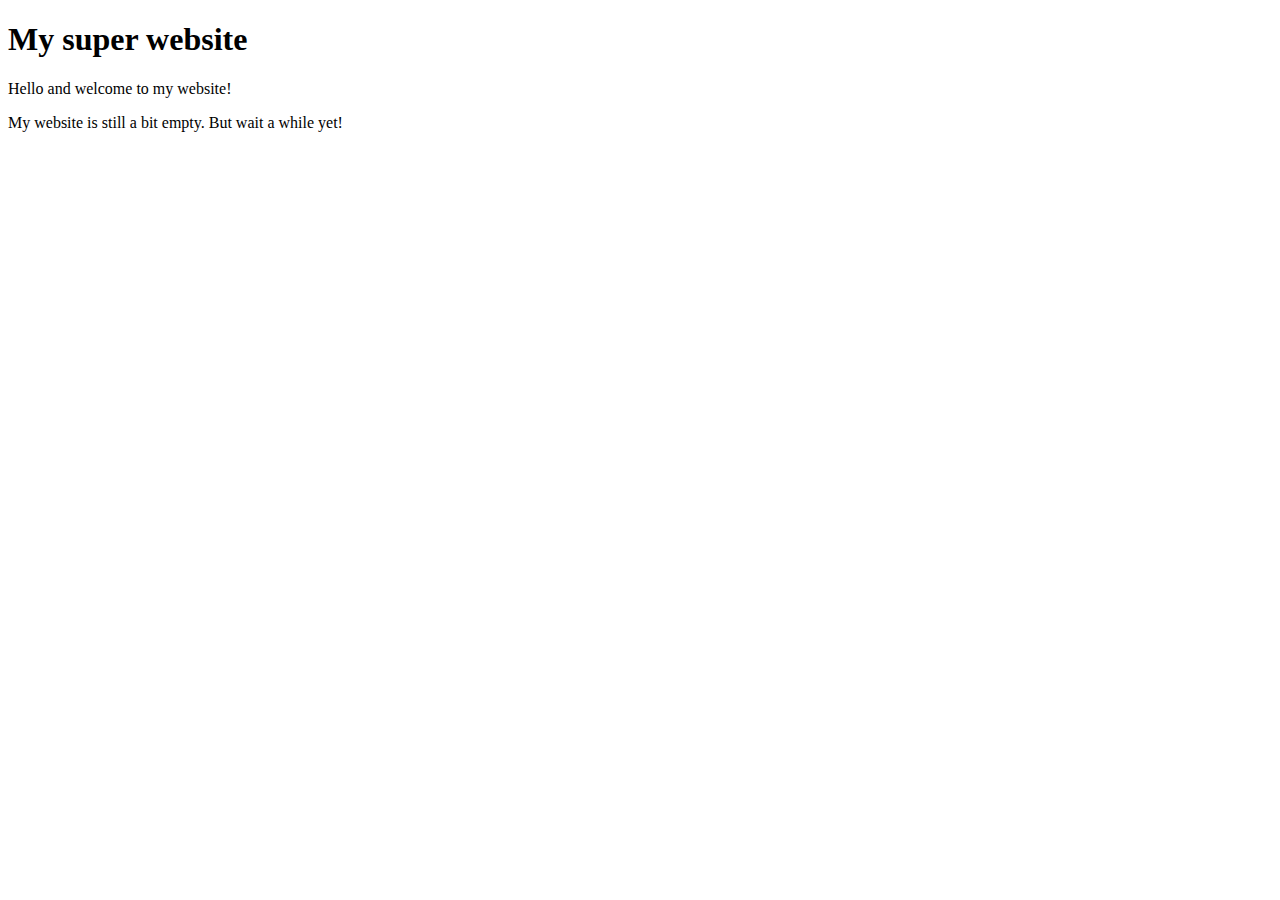
<file: Introduction-to-HTML-Exercise/L1_01_My-First-Page/Solution/index.html>
<!DOCTYPE html>
<html lang="en">
<head>
    <meta charset="UTF-8">
    <meta http-equiv="X-UA-Compatible" content="IE=edge">
    <meta name="viewport" content="width=device-width, initial-scale=1.0">
    <title>My First Page</title>
</head>
<body>
    <h1>My super website</h1>
    <p>Hello and welcome to my website!</p>
    <p>My website is still a bit empty. But wait a while yet!</p>
</body>
</html>
</file>
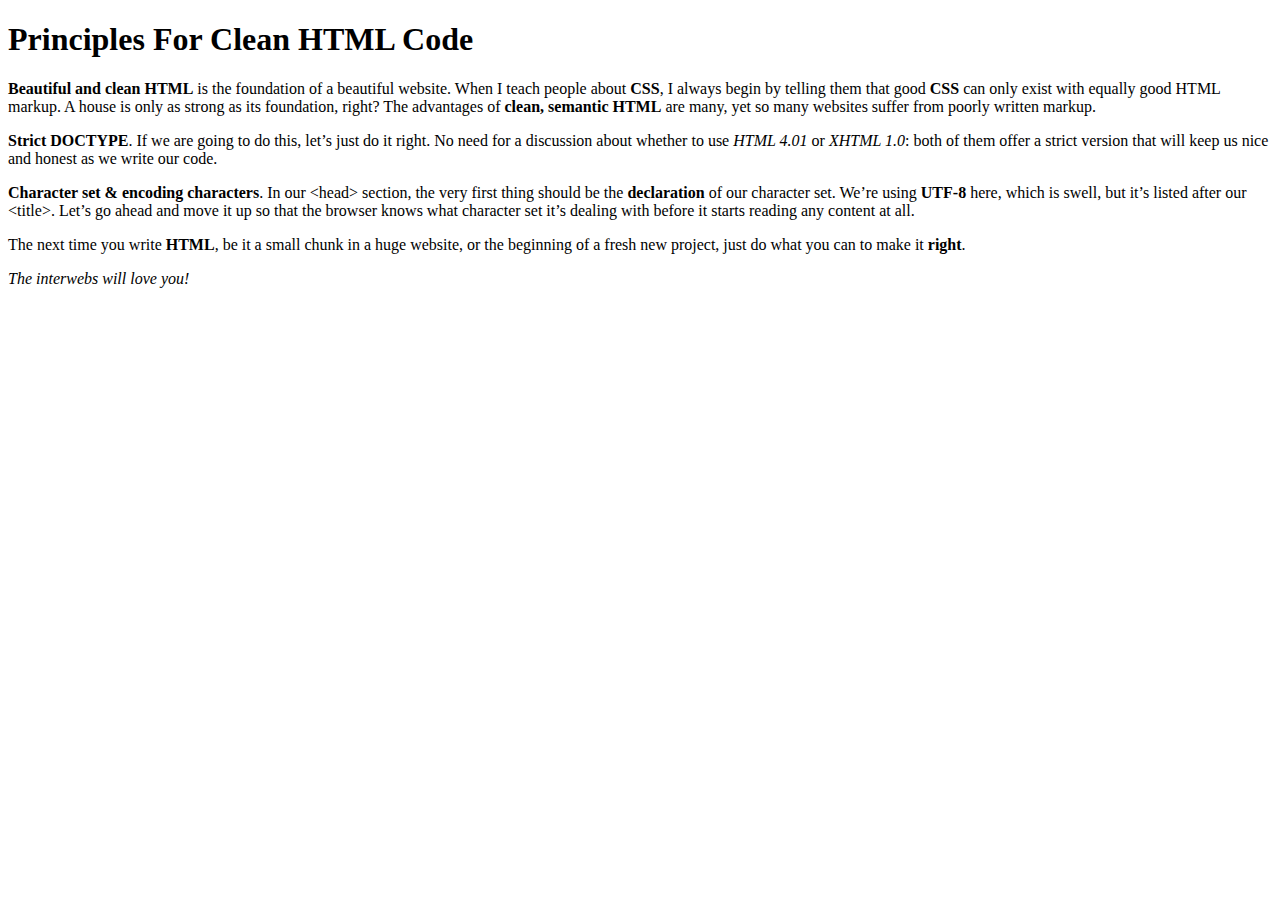
<file: Introduction-to-HTML-Exercise/L1_02_Paragraphs/Solution/index.html>
<!DOCTYPE html>
<html lang="en">
<head>
    <meta charset="UTF-8">
    <meta http-equiv="X-UA-Compatible" content="IE=edge">
    <meta name="viewport" content="width=device-width, initial-scale=1.0">
    <title>Paragraphs</title>
</head>
<body>
   <h1>Principles For Clean HTML Code</h1>
   <p><strong>Beautiful and clean HTML</strong> is the foundation of a beautiful website. When I teach people about <strong>CSS</strong>, I always begin by telling them that good <strong>CSS</strong> can only exist with equally good HTML markup. A house is only as strong as its foundation, right? The advantages of <strong>clean, semantic HTML</strong> are many, yet so many websites suffer from poorly written markup.
</p>
   <p><strong>Strict DOCTYPE</strong>. If we are going to do this, let’s just do it right. No need for a discussion about whether to use <em>HTML 4.01</em> or <em>XHTML 1.0</em>: both of them offer a strict version that will keep us nice and honest as we write our code.
</p>
   <p><strong>Character set & encoding characters</strong>. In our &lthead&gt section, the very first thing should be the <strong>declaration</strong> of our character set. We’re using <strong>UTF-8</strong> here, which is swell, but it’s listed after our &lttitle&gt. Let’s go ahead and move it up so that the browser knows what character set it’s dealing with before it starts reading any content at all.
</p>
   <p>The next time you write <strong>HTML</strong>, be it a small chunk in a huge website, or the beginning of a fresh new project, just do what you can to make it <strong>right</strong>.
</p>
   <p><em>The interwebs will love you!</em></p>
</body>
</html>
</file>
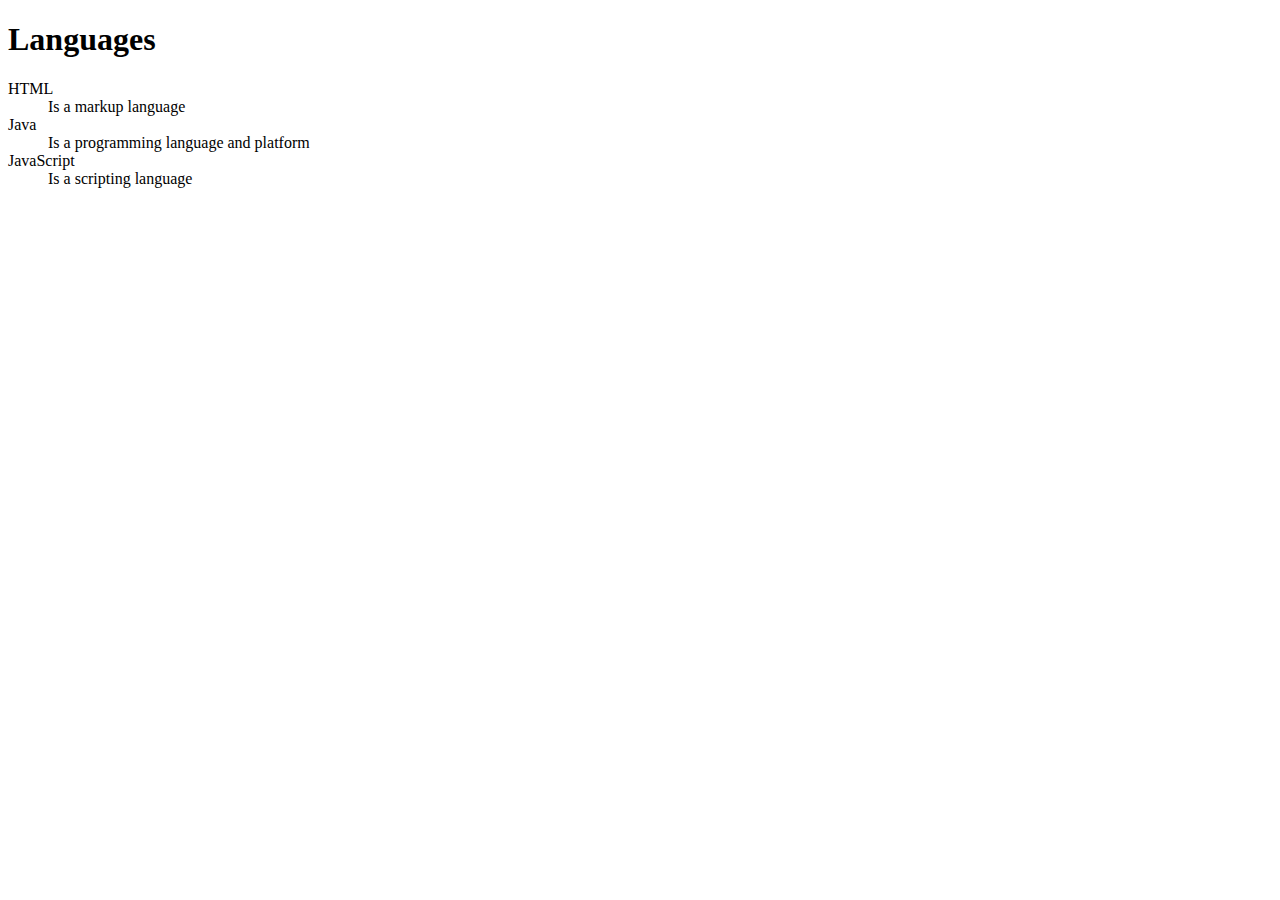
<file: Introduction-to-HTML-Exercise/L1_03_Description-List/Solution/index.html>
<!DOCTYPE html>
<html lang="en">
<head>
    <meta charset="UTF-8">
    <meta http-equiv="X-UA-Compatible" content="IE=edge">
    <meta name="viewport" content="width=device-width, initial-scale=1.0">
    <title>Description List</title>
</head>
<body>
    <h1>Languages</h1>
    <dl>
        <dt>HTML</dt>
        <dd>Is a markup language</dd>
        <dt>Java</dt>
        <dd>Is a programming language and platform</dd>
        <dt>JavaScript</dt>
        <dd>Is a scripting language</dd>
    </dl>
</body>
</html>
</file>
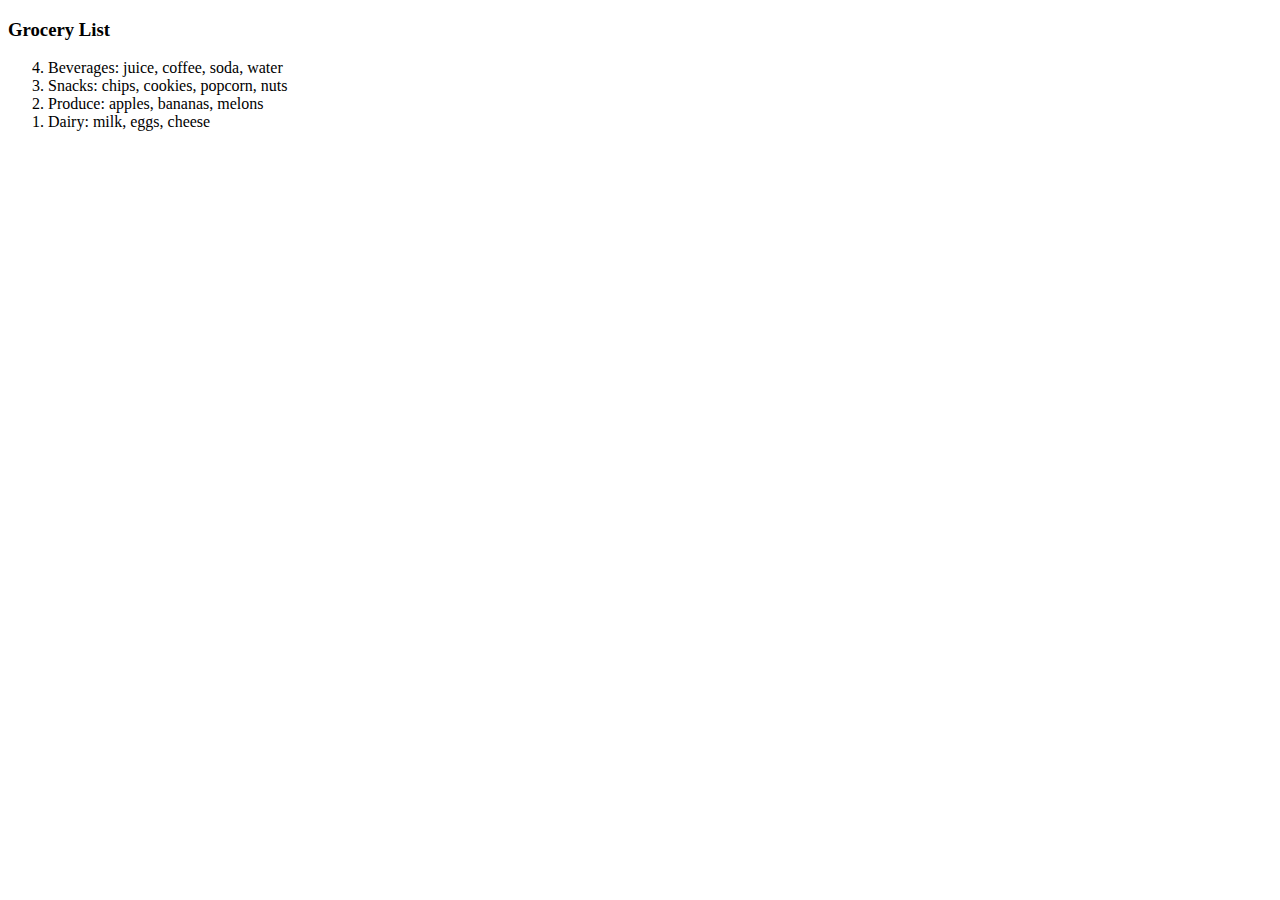
<file: Introduction-to-HTML-Exercise/L1_04_Reversed-List/Solution/index.html>
<!DOCTYPE html>
<html lang="en">
<head>
    <meta charset="UTF-8">
    <meta http-equiv="X-UA-Compatible" content="IE=edge">
    <meta name="viewport" content="width=device-width, initial-scale=1.0">
    <title>Reversed List</title>
</head>
<body>
    <h3>Grocery List</h3>
    <ol reversed>
        <li>Beverages: juice, coffee, soda, water</li>
        <li>Snacks: chips, cookies, popcorn, nuts</li>
        <li>Produce: apples, bananas, melons</li>
        <li>Dairy: milk, eggs, cheese</li>
    </ol>
</body>
</html>
</file>
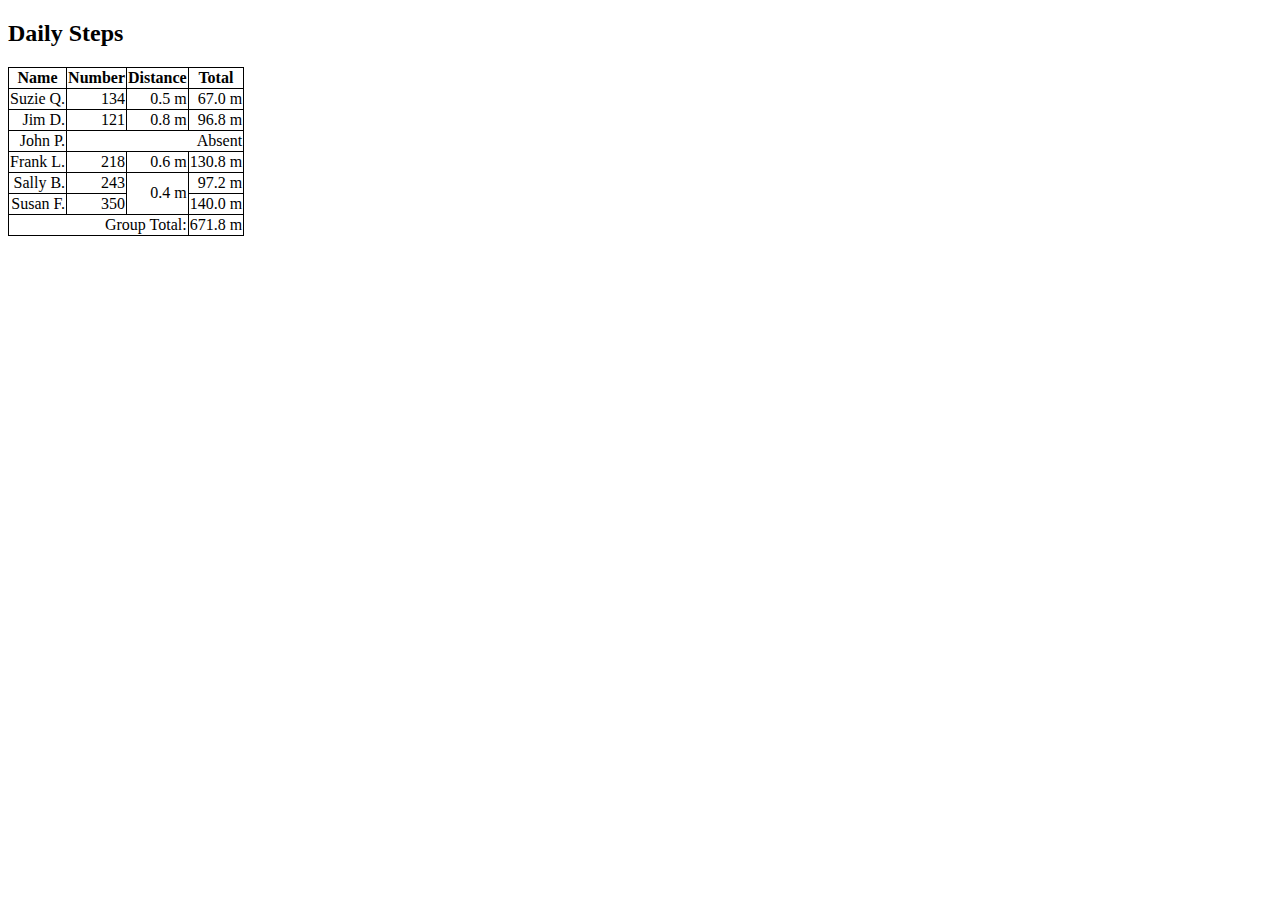
<file: Introduction-to-HTML-Exercise/L1_05_Table/Solution/index.html>
<!DOCTYPE html>
<html lang="en">
<head>
    <meta charset="UTF-8">
    <meta http-equiv="X-UA-Compatible" content="IE=edge">
    <meta name="viewport" content="width=device-width, initial-scale=1.0">
    <link rel="stylesheet" href="style.css">
    <title>Table</title>
</head>
<body>
    <h2>Daily Steps</h2>
    <table>
        <thead>
            <th>Name</th>
            <th>Number</th>
            <th>Distance</th>
            <th>Total</th>
        </thead>
        <tbody>
            <tr>
                <td>Suzie Q.</td>
                <td>134</td>
                <td>0.5 m</td>
                <td>67.0 m</td>
            </tr>
            <tr>
                <td>Jim D.</td>
                <td>121</td>
                <td>0.8 m</td>
                <td>96.8 m</td>
            </tr>
            <tr>
                <td>John P.</td>
                <td colspan="3">Absent</td>
            </tr>
            <tr>
                <td>Frank L.</td>
                <td>218</td>
                <td>0.6 m</td>
                <td>130.8 m</td>
            </tr>
            <tr>
                <td>Sally B.</td>
                <td>243</td>
                <td rowspan="2">0.4 m</td>
                <td>97.2 m</td>
            </tr>
            <tr>
                <td>Susan F.</td>
                <td>350</td>
                <td>140.0 m</td>
            </tr>
        </tbody>
        <tfoot>
            <tr>
                <td colspan="3">Group Total:</td>
                <td>671.8 m</td>
            </tr>
        </tfoot>
    </table>
</body>
</html>
</file>
<file: Introduction-to-HTML-Exercise/L1_05_Table/Solution/style.css>
table, th, tr, td {
    border: 1px solid;
    border-collapse: collapse;
}

th {
    text-align: center;
}

tr:not(th) {
    text-align: right;
}
</file>
